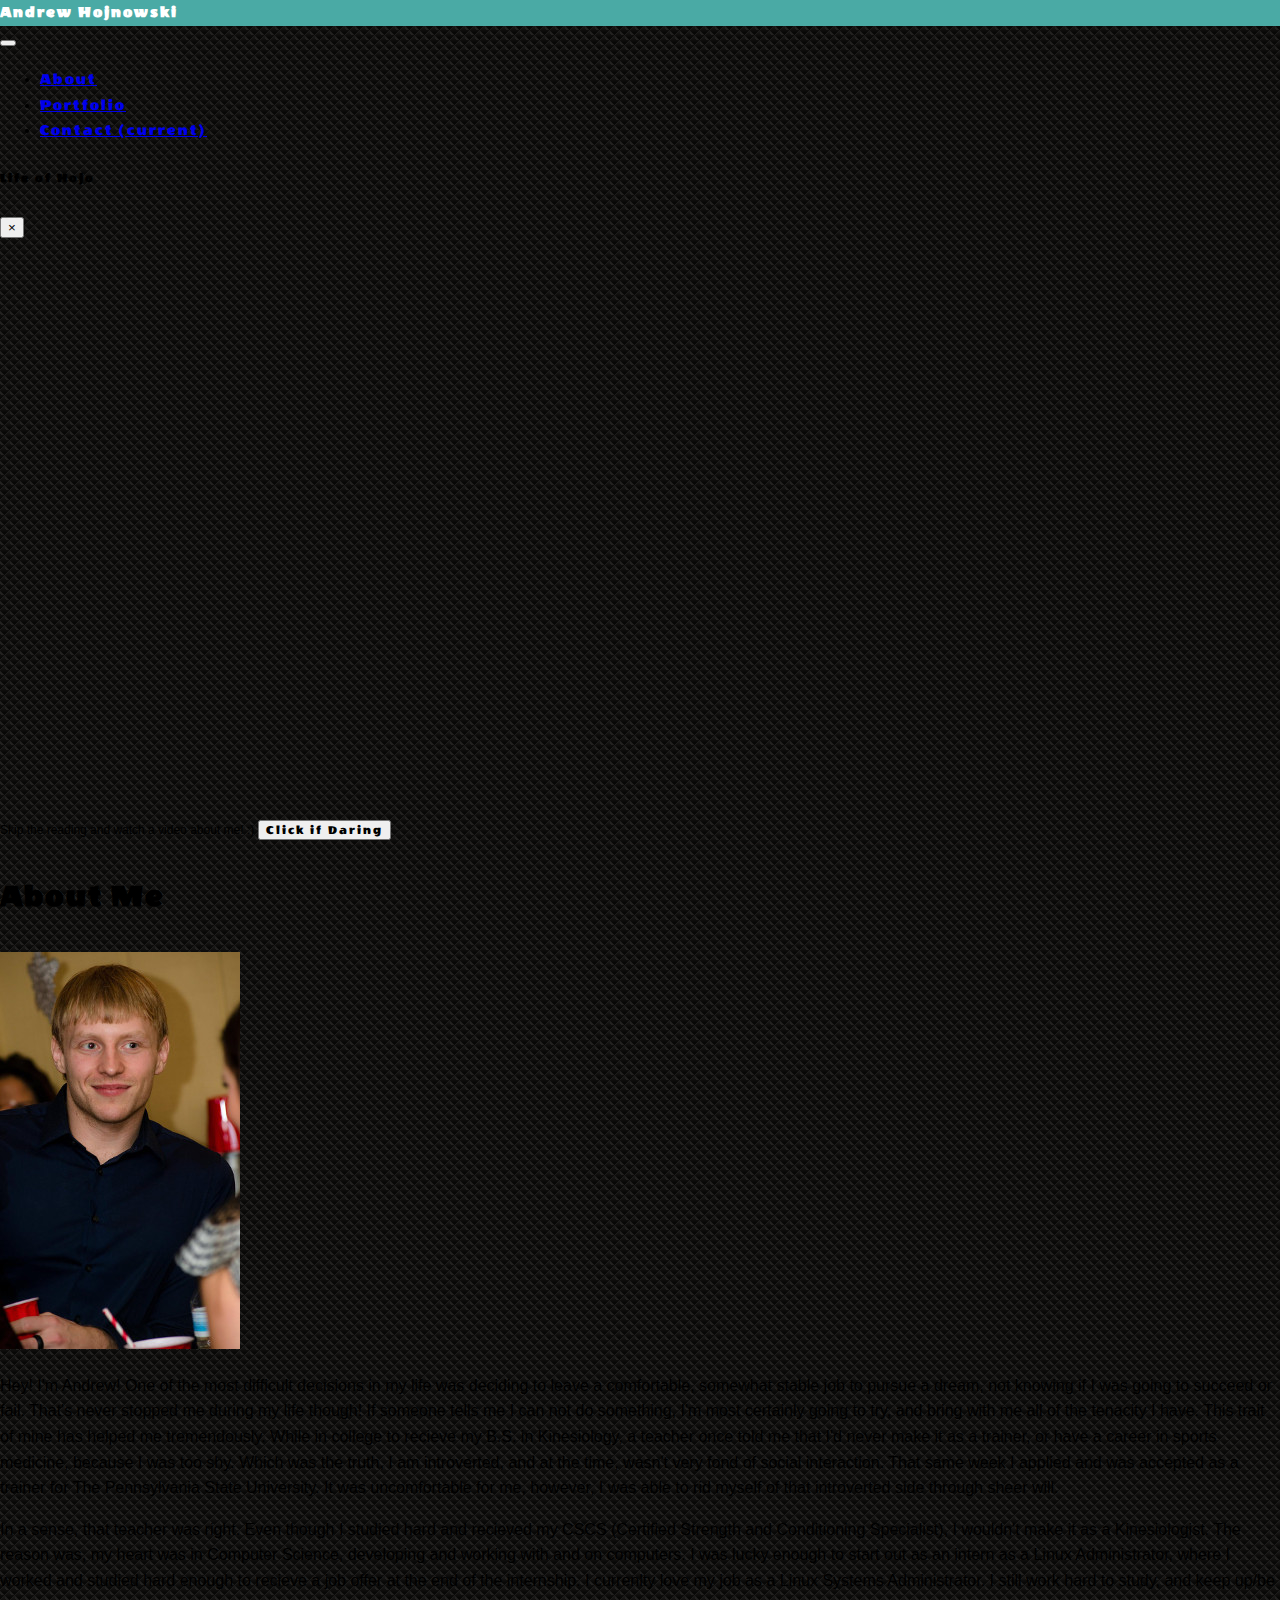
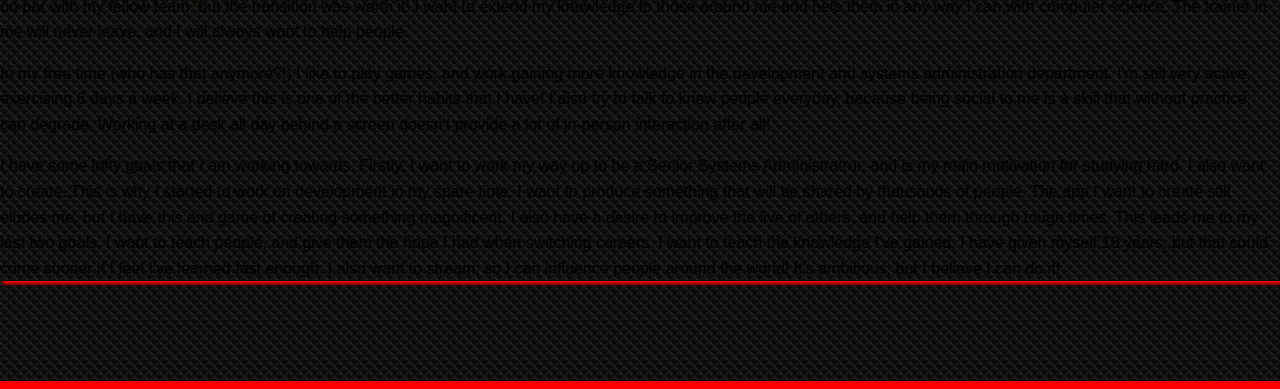
<file: index.html>
<!DOCTYPE html>

<html lang="en">

<head>
    <meta charset="UTF-8">
    <title>About Me</title>
    <!-- <link rel="stylesheet" type="text/css" href="css/reset.css"> -->
    <link rel="stylesheet" href="https://use.fontawesome.com/releases/v5.1.0/css/all.css" integrity="sha384-lKuwvrZot6UHsBSfcMvOkWwlCMgc0TaWr+30HWe3a4ltaBwTZhyTEggF5tJv8tbt"
        crossorigin="anonymous">
    <link href="https://fonts.googleapis.com/css?family=Wendy+One" rel="stylesheet">
    <link rel="stylesheet" href="https://stackpath.bootstrapcdn.com/bootstrap/4.1.1/css/bootstrap.min.css" integrity="sha384-WskhaSGFgHYWDcbwN70/dfYBj47jz9qbsMId/iRN3ewGhXQFZCSftd1LZCfmhktB"
        crossorigin="anonymous">
    <link rel="stylesheet" type="text/css" href="assets/css/style.css">
</head>

<body style="margin: 0">
    <nav class="heads navbar navbar-expand-lg navbar-light bg-light">
        <div id="mainHeader" class="bg-danger heads navbar-brand mainHeader text-center pt-3 pb-1 px-3">
            Andrew Hojnowski
        </div>
        <button class="navbar-toggler" type="button" data-toggle="collapse" data-target="#navbarSupportedContent">
            <span class="navbar-toggler-icon"></span>
        </button>

        <div class="collapse navbar-collapse" id="navbarSupportedContent">
            <ul class="ml-auto navbar-nav">
                <li class="nav-item">
                    <a class="nav-link" href="index.html">About</a>
                </li>
                <li class="nav-item">
                    <a class="nav-link" href="portfolio.html">Portfolio</a>
                </li>
                <li class="nav-item active">
                    <a class="nav-link disabled" href="contact.html">Contact
                        <span class="sr-only">(current)</span>
                    </a>
                </li>
            </ul>
        </div>
    </nav>

    <!--MODAL FOR MY VIDEO-->
    <div class="modal fade bd-example-modal-lg" id="vid-modal" tabindex="-1" role="dialog" aria-labelledby="exampleModalCenterTitle" aria-hidden="true">
        <div class="modal-dialog modal-dialog-centered modal-lg" role="document">
            <div class="modal-content">
                <div class="text-danger modal-header">
                    <h5 class="heads modal-title" id="exampleModalLongTitle">Life of Hojo</h5>
                    <button type="button" class="close" data-dismiss="modal" aria-label="Close">
                        <span aria-hidden="true">&times;</span>
                    </button>
                </div>
                <div class="modal-body">
                    <div class="embed-responsive embed-responsive-16by9">
                        <iframe id="vid-content" width="1800" height="571" src="" frameborder="0" allow="autoplay; encrypted-media" allowfullscreen></iframe>
                    </div>
                </div>
            </div>
        </div>
    </div>
    <!--END MODAL-->
    <div id="about-vid" class="mx-auto text-center text-danger mt-3">
        <span>Skip the reading and watch a video about me! :)</span>
        <button id="modal-btn" class="heads btn btn-danger btn-small" data-toggle="modal" data-target="#vid-modal">Click if Daring</button>
    </div>
    <div id="index-cont" class="container mt-3 bg-light">

        <div id="heading-name" class="heads mt-3">
            <h1 class="heads text-danger float-left contentHeading">About Me</h1>
        </div>
        <div id="content-body" class="mt-4 mtx-4">
            <div class="float-left">
                <img class="img-fluid img-thumbnail mr-3 mb-3" src="assets/images/indexphoto.jpg" alt="Placeholder" onmouseover="Placeholder">
            </div>
            <p>Hey! I'm Andrew! One of the most difficult decisions in my life was deciding to leave a comfortable, somewhat
                stable job to pursue a dream, not knowing if I was going to succeed or fail. That's never stopped me during
                my life though! If someone tells me I can not do something, I'm most certainly going to try, and bring with
                me all of the tenacity I have. This trait of mine has helped me tremendously. While in college to recieve
                my B.S. in Kinesiology, a teacher once told me that I'd never make it as a trainer, or have a career in sports
                medicine, because I was too shy. Which was the truth, I am introverted, and at the time, wasn't very fond
                of social interaction. That same week I applied and was accepted as a trainer for The Pennsylvania State
                University. It was uncomfortable for me, however, I was able to rid myself of that introverted side through
                sheer will.
            </p>
            <p>In a sense, that teacher was right. Even though I studied hard and recieved my CSCS (Certified Strength and Conditioning
                Specialist), I wouldn't make it as a Kinesiologist. The reason was, my heart was in Computer Science, developing
                and working with and on computers. I was lucky enough to start out as an intern as a Linux Administrator,
                where I worked and studied hard enough to recieve a job offer at the end of the internship. I currenlty love
                my job as a Linux Systems Administrator. I still work hard to study, and keep up/be on par with my fellow
                team, but the transition was worth it! I want to extend my knowledge to those around me and help them in
                any way I can with computer science. The trainer in me will never leave, and I will always want to help people.
            </p>
            <p>In my free time (who has that anymore?!) I like to play games, and work gaining more knowledge in the development
                and systems administration department. I'm still very active, exercising 6 days a week. I believe this is
                one of the better habits that I have! I also try to talk to knew people everyday, because being social to
                me is a skill that without practice, can degrade. Working at a desk all day behind a screen doesn't provide
                a lot of in-person interaction after all!
            </p>
            <p>I have some lofty goals that I am working towards. Firstly, I want to work my way up to be a Senior Systems Administratror,
                and is my main motivation for studying hard. I also want to create. This is why I started to work on development
                in my spare time. I want to produce something that will be shared by thousands of people. The app I want
                to create still eludes me, but I have this end game of creating something magnificent. I also have a desire
                to improve the live of others, and help them through tough times. This leads me to my last two goals. I want
                to teach people, and give them the hope I had when switching careers. I want to teach the knowledge I've
                gained, I have given myself 10 years, but that could come sooner if I feel I've learned fast enough. I also
                want to stream, so I can influence people around the world! It's ambitious, but I believe I can do it!
            </p>
        </div>
    </div>


    <div id="push"></div>

    <footer class="container-fluid custBorder bg-dark fixed-bottom">
        <nav class="navbar navbar navbar-expand-lg navbar-light bg-dark">
            <div class="mx-auto">
                <a id="git-footer" href="https://github.com/amh5366/">
                    <i class="fab fa-github"></i>
                </a>
                <a id="linkedin-footer" href="https://www.linkedin.com/in/aHojo">
                    <i class="fab fa-linkedin"></i>
                </a>
            </div>
        </nav>
    </footer>
    <script src="https://code.jquery.com/jquery-3.2.1.slim.min.js" integrity="sha384-KJ3o2DKtIkvYIK3UENzmM7KCkRr/rE9/Qpg6aAZGJwFDMVNA/GpGFF93hXpG5KkN"
        crossorigin="anonymous"></script>
    <script src="https://cdnjs.cloudflare.com/ajax/libs/popper.js/1.12.9/umd/popper.min.js" integrity="sha384-ApNbgh9B+Y1QKtv3Rn7W3mgPxhU9K/ScQsAP7hUibX39j7fakFPskvXusvfa0b4Q"
        crossorigin="anonymous"></script>
    <script src="https://maxcdn.bootstrapcdn.com/bootstrap/4.0.0/js/bootstrap.min.js" integrity="sha384-JZR6Spejh4U02d8jOt6vLEHfe/JQGiRRSQQxSfFWpi1MquVdAyjUar5+76PVCmYl"
        crossorigin="anonymous"></script>
    <script>
        $('body').on('hidden.bs.modal', '.modal', function () {
            $("#vid-content").attr('src', '');
        });
        $('#modal-btn').on("click", function() {
            $('#vid-content').attr('src', "https://www.youtube.com/embed/pRf3qqP3TDw");
        });
        </script>


</body>

</html>
</file>
<file: assets/css/style.css>
* {
    box-sizing: border-box;
  }

  html {
    position: relative;
    min-height: 100%;
  }

 html body {
    font-family: 'Arial', 'Helvetica Neue', Helvetica, sans-serif;
    line-height: 1.6rem;
    height: 100%;
    background-image: url("../images/gun_metal.png");
    background-repeat: repeat;
    overflow: auto;
  }

  h1, h2 {
    font-family: 'Georgia', Times, 'Times New Roman', serif;
    font-weight: bold;
  }

  
#heading-name {
  padding-top: 20px;
}
.heads {
  font-family: 'Wendy One', sans-serif;
  letter-spacing: 2px;
}
  /* .navheight {
      height: 70px;
  }*/

  #about-vid {
    font-size: 12px;
  }
  #mainHeader {
    height: 100%;
    font-weight: bold;
    color: white;
    background-color: #4aaaa5;
  }

  /* .mainHeader h1 {
    font-size: 24px;
    font-weight: bold;
  }  */

  .contentHeading {
    font-size: 32px;
    padding-bottom: 20px;
  }
  #content-body {
    clear: both;
  }

  .imageDim {
    max-width: 360px;
    max-height: 240px;
  }
  .card-img-top {
    max-width: 360px;
    max-height: 240px;
    object-fit: cover;
  }
  /* .card-deck {
    margin-left: 13%;
  } */
  #push {
      margin-top: 70px;
  }

  .card-link {
    margin-top: 10px;
    margin-bottom: 10px;
  }
  .widgetPic {
    margin-top: 110px;
  }

  #push {
    margin-bottom: 100px;
  }

  
  #contact-cont {
    
    margin-top: 40px;
  }
  
  footer {
    color: white;
  }
  footer.custBorder{
    border-top: 8px solid red;
  }

  #index-cont{
    box-shadow: 3px 3px 3px red;
  }

  #contact-cont {
    box-shadow: 3px 3px 3px red;
  }
  .text {
    line-height: .5rem;
    
  }
</file>
